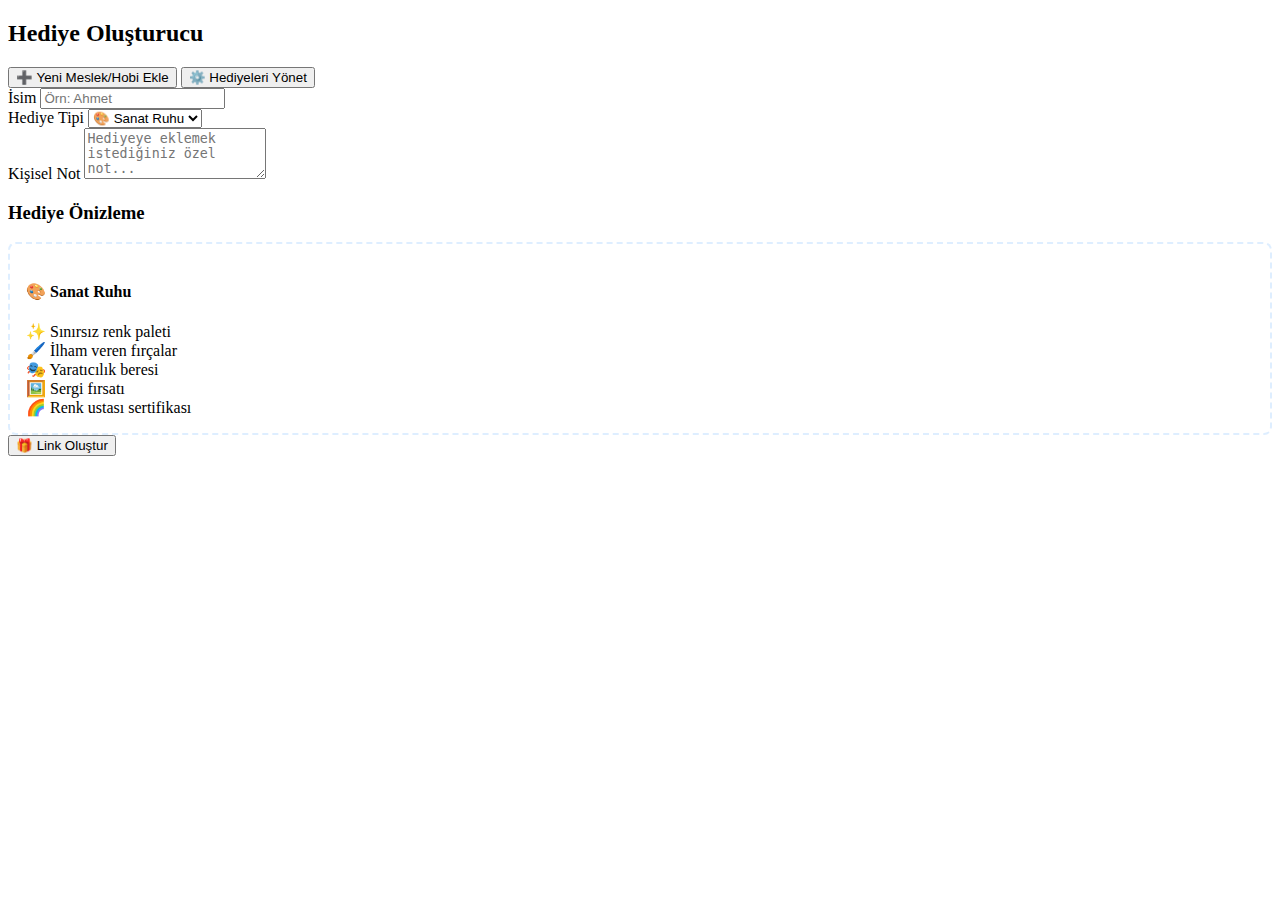
<file: index.html>
<!DOCTYPE html>
<html lang="tr">
<head>
    <!-- Önceki head içeriği aynı -->
    <style>
        /* Önceki stiller aynı kalacak */
        .modal {
            position: fixed;
            top: 0;
            left: 0;
            right: 0;
            bottom: 0;
            background: rgba(0, 0, 0, 0.8);
            display: flex;
            align-items: center;
            justify-content: center;
            z-index: 50;
            opacity: 0;
            pointer-events: none;
            transition: opacity 0.3s;
        }
        
        .modal.active {
            opacity: 1;
            pointer-events: auto;
        }

        .gift-preview {
            border: 2px dashed rgba(147, 197, 253, 0.3);
            padding: 1rem;
            margin-top: 1rem;
            border-radius: 0.5rem;
        }
    </style>
</head>
<body class="cyber-bg min-h-screen relative overflow-hidden">
    <!-- Arkaplan ve başlık aynı -->

    <div class="container mx-auto px-4 py-8 relative z-10">
        <div class="cyber-box rounded-xl p-6 max-w-4xl mx-auto">
            <!-- Üst Menü -->
            <div class="flex justify-between items-center mb-8">
                <h2 class="text-2xl text-blue-300">Hediye Oluşturucu</h2>
                <div class="flex gap-2">
                    <button onclick="showCustomGiftModal()" 
                            class="bg-purple-600 hover:bg-purple-700 text-white px-4 py-2 rounded-lg">
                        ➕ Yeni Meslek/Hobi Ekle
                    </button>
                    <button onclick="showManageGiftsModal()" 
                            class="bg-blue-600 hover:bg-blue-700 text-white px-4 py-2 rounded-lg">
                        ⚙️ Hediyeleri Yönet
                    </button>
                </div>
            </div>

            <!-- Ana Form -->
            <div class="grid grid-cols-1 md:grid-cols-2 gap-6">
                <!-- Sol Taraf: Temel Bilgiler -->
                <div class="space-y-6">
                    <div>
                        <label class="block text-blue-300 mb-2">İsim</label>
                        <input type="text" id="friendName" placeholder="Örn: Ahmet" 
                               class="w-full bg-gray-900 text-white rounded-lg p-3 border border-blue-500">
                    </div>

                    <div>
                        <label class="block text-blue-300 mb-2">Hediye Tipi</label>
                        <select id="giftType" onchange="updateGiftPreview()"
                                class="w-full bg-gray-900 text-white rounded-lg p-3 border border-blue-500">
                            <!-- JavaScript ile doldurulacak -->
                        </select>
                    </div>

                    <div>
                        <label class="block text-blue-300 mb-2">Kişisel Not</label>
                        <textarea id="personalNote" rows="3" placeholder="Hediyeye eklemek istediğiniz özel not..."
                                  class="w-full bg-gray-900 text-white rounded-lg p-3 border border-blue-500"></textarea>
                    </div>
                </div>

                <!-- Sağ Taraf: Önizleme -->
                <div>
                    <div class="cyber-box p-4 h-full">
                        <h3 class="text-blue-300 mb-4">Hediye Önizleme</h3>
                        <div id="giftPreview" class="gift-preview text-white">
                            <!-- JavaScript ile doldurulacak -->
                        </div>
                    </div>
                </div>
            </div>

            <!-- Butonlar -->
            <div class="flex justify-end gap-4 mt-6">
                <button onclick="generateLink()" 
                        class="bg-green-600 hover:bg-green-700 text-white px-6 py-2 rounded-lg">
                    🎁 Link Oluştur
                </button>
            </div>

            <!-- Oluşturulan Link Bölümü -->
            <div id="linkResult" class="mt-8 hidden">
                <!-- Önceki link sonuç bölümü -->
            </div>
        </div>
    </div>

    <!-- Yeni Meslek/Hobi Ekleme Modal -->
    <div id="customGiftModal" class="modal">
        <div class="cyber-box rounded-xl p-6 max-w-2xl w-full mx-4">
            <h3 class="text-2xl text-blue-300 mb-6">Yeni Meslek/Hobi Ekle</h3>
            <div class="space-y-4">
                <div>
                    <label class="block text-blue-300 mb-2">Meslek/Hobi Adı</label>
                    <input type="text" id="newGiftName" placeholder="Örn: Ressam" 
                           class="w-full bg-gray-900 text-white rounded-lg p-3 border border-blue-500">
                </div>
                
                <div>
                    <label class="block text-blue-300 mb-2">Hediye Başlığı</label>
                    <input type="text" id="newGiftTitle" placeholder="Örn: Sanat Seti" 
                           class="w-full bg-gray-900 text-white rounded-lg p-3 border border-blue-500">
                </div>

                <div>
                    <label class="block text-blue-300 mb-2">Emoji</label>
                    <input type="text" id="newGiftEmoji" placeholder="Örn: 🎨" 
                           class="w-full bg-gray-900 text-white rounded-lg p-3 border border-blue-500">
                </div>

                <div>
                    <label class="block text-blue-300 mb-2">Hediyeler (Her satıra bir hediye)</label>
                    <textarea id="newGiftItems" rows="5" placeholder="Örn:&#10;🖌️ Sihirli Fırça&#10;🎨 Renk Paleti" 
                              class="w-full bg-gray-900 text-white rounded-lg p-3 border border-blue-500"></textarea>
                </div>

                <div class="flex justify-end gap-4 mt-6">
                    <button onclick="closeCustomGiftModal()" 
                            class="bg-gray-600 hover:bg-gray-700 text-white px-4 py-2 rounded-lg">
                        İptal
                    </button>
                    <button onclick="saveCustomGift()" 
                            class="bg-blue-600 hover:bg-blue-700 text-white px-4 py-2 rounded-lg">
                        Kaydet
                    </button>
                </div>
            </div>
        </div>
    </div>

    <script>
        // Tüm hediye tipleri (varsayılan + özel)
        let giftTypes = {
            // Varsayılan tipler aynı kalacak
            'artist': {
                header: 'Sevgili Sanatçı',
                title: '🎨 Sanat Ruhu',
                items: [
                    '✨ Sınırsız renk paleti',
                    '🖌️ İlham veren fırçalar',
                    '🎭 Yaratıcılık beresi',
                    '🖼️ Sergi fırsatı',
                    '🌈 Renk ustası sertifikası'
                ],
                color: 'from-pink-500 to-rose-500'
            },
            // ... diğer varsayılan tipler
        };

        // Özel hediye tipleri
        let customGiftTypes = JSON.parse(localStorage.getItem('customGiftTypes') || '{}');

        // Hediye tiplerini güncelle
        function updateGiftTypes() {
            giftTypes = { ...giftTypes, ...customGiftTypes };
            const select = document.getElementById('giftType');
            select.innerHTML = Object.entries(giftTypes).map(([key, gift]) => 
                `<option value="${key}">${gift.title}</option>`
            ).join('');
            updateGiftPreview();
        }

        // Yeni hediye tipi ekle
        function saveCustomGift() {
            const name = document.getElementById('newGiftName').value;
            const title = document.getElementById('newGiftTitle').value;
            const emoji = document.getElementById('newGiftEmoji').value;
            const items = document.getElementById('newGiftItems').value
                .split('\n')
                .filter(item => item.trim());

            if (!name || !title || items.length === 0) {
                alert('Lütfen tüm alanları doldurun!');
                return;
            }

            const key = name.toLowerCase().replace(/\s+/g, '_');
            customGiftTypes[key] = {
                header: `Sevgili ${name}`,
                title: `${emoji} ${title}`,
                items: items,
                color: `from-blue-500 to-purple-500`
            };

            localStorage.setItem('customGiftTypes', JSON.stringify(customGiftTypes));
            updateGiftTypes();
            closeCustomGiftModal();
        }

        // Hediye önizleme
        function updateGiftPreview() {
            const type = document.getElementById('giftType').value;
            const gift = giftTypes[type];
            const preview = document.getElementById('giftPreview');
            
            preview.innerHTML = `
                <div class="space-y-4">
                    <h4 class="text-xl font-bold">${gift.title}</h4>
                    <div class="space-y-2">
                        ${gift.items.map(item => `
                            <div class="flex items-center gap-2">
                                <span>${item}</span>
                            </div>
                        `).join('')}
                    </div>
                </div>
            `;
        }

        // Modal kontrolü
        function showCustomGiftModal() {
            document.getElementById('customGiftModal').classList.add('active');
        }

        function closeCustomGiftModal() {
            document.getElementById('customGiftModal').classList.remove('active');
            // Form temizle
            document.getElementById('newGiftName').value = '';
            document.getElementById('newGiftTitle').value = '';
            document.getElementById('newGiftEmoji').value = '';
            document.getElementById('newGiftItems').value = '';
        }

        // Link oluşturma (güncellenmiş versiyon)
        function generateLink() {
            const name = document.getElementById('friendName').value;
            const type = document.getElementById('giftType').value;
            const note = document.getElementById('personalNote').value;
            
            if (!name) {
                alert('Lütfen bir isim girin!');
                return;
            }

            const link = `https://evleviyet.github.io/happy-new-year/gift.html?type=${type}&name=${encodeURIComponent(name)}&note=${encodeURIComponent(note)}`;
            
            // Link gösterme ve kaydetme işlemleri...
            // (önceki kod aynı kalacak)
        }

        // Sayfa yüklendiğinde
        window.onload = function() {
            updateGiftTypes();
        };
    </script>
</body>
</html>
</file>
